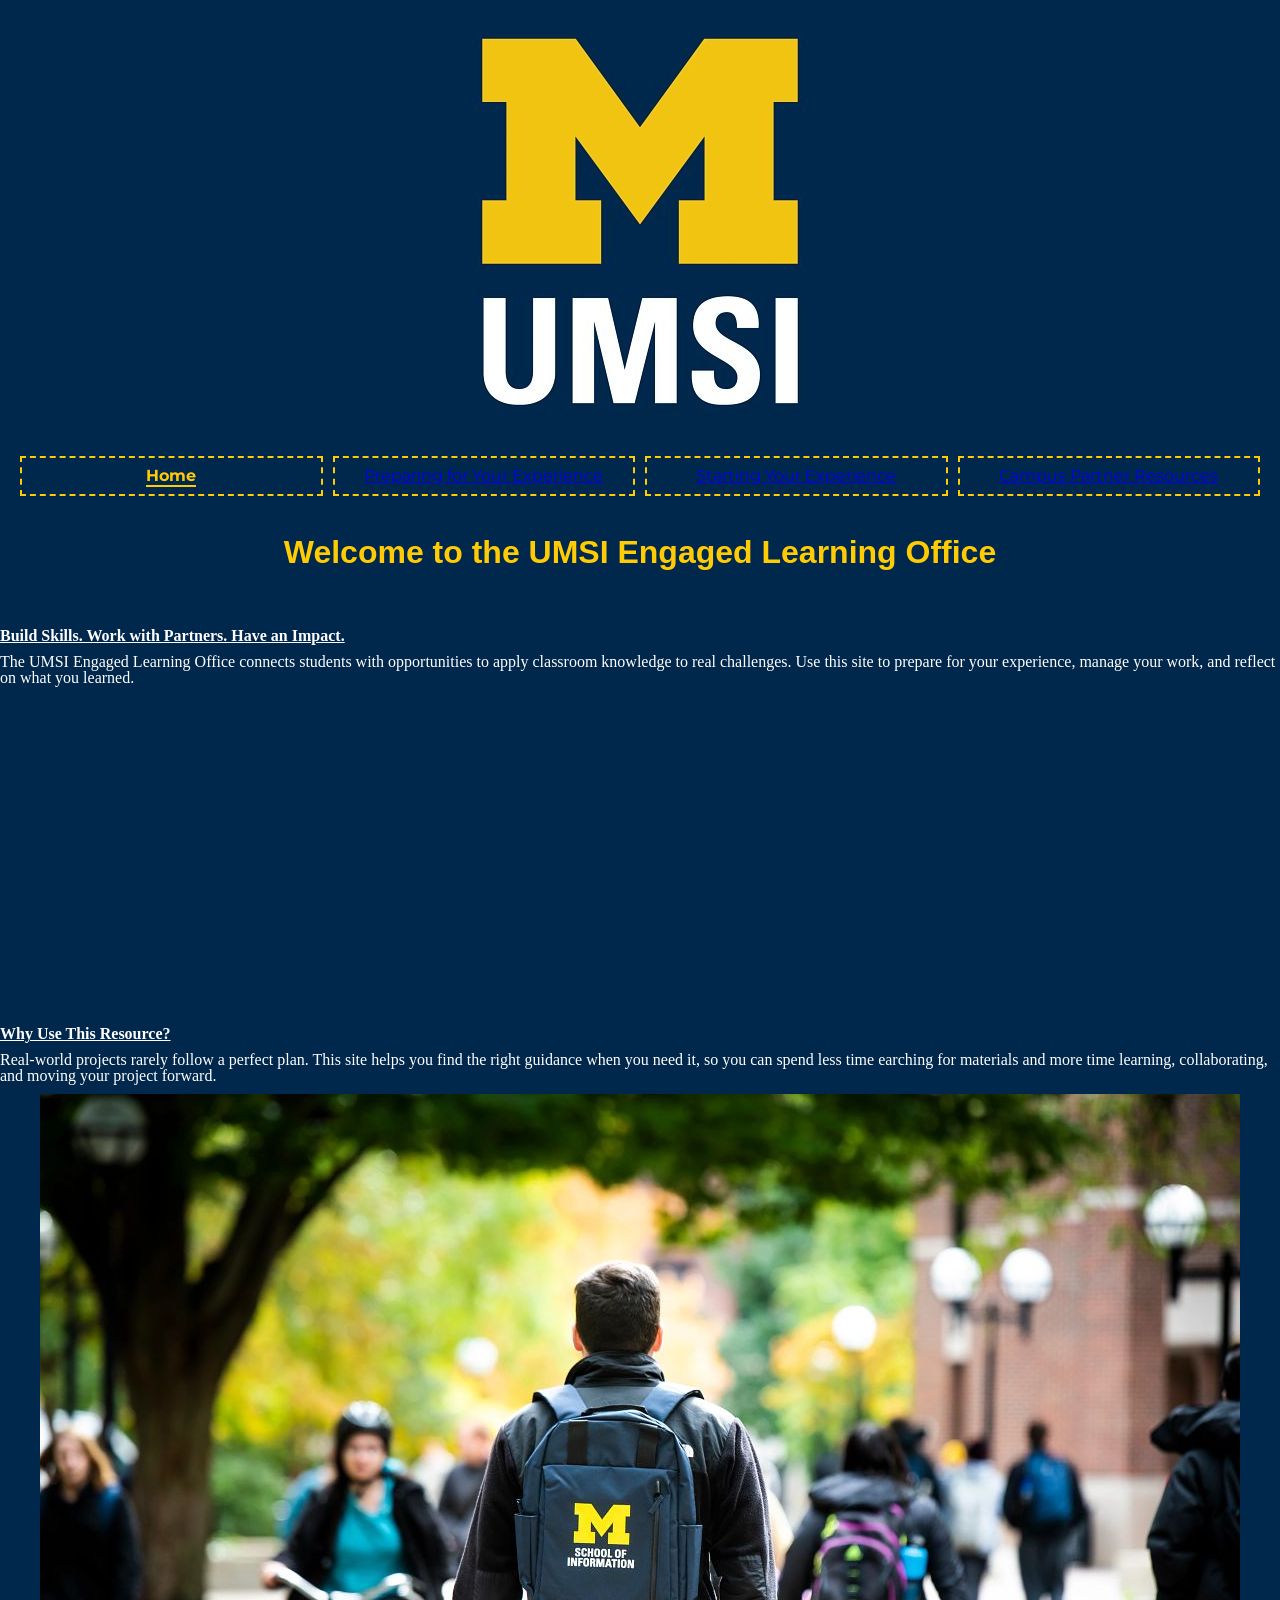
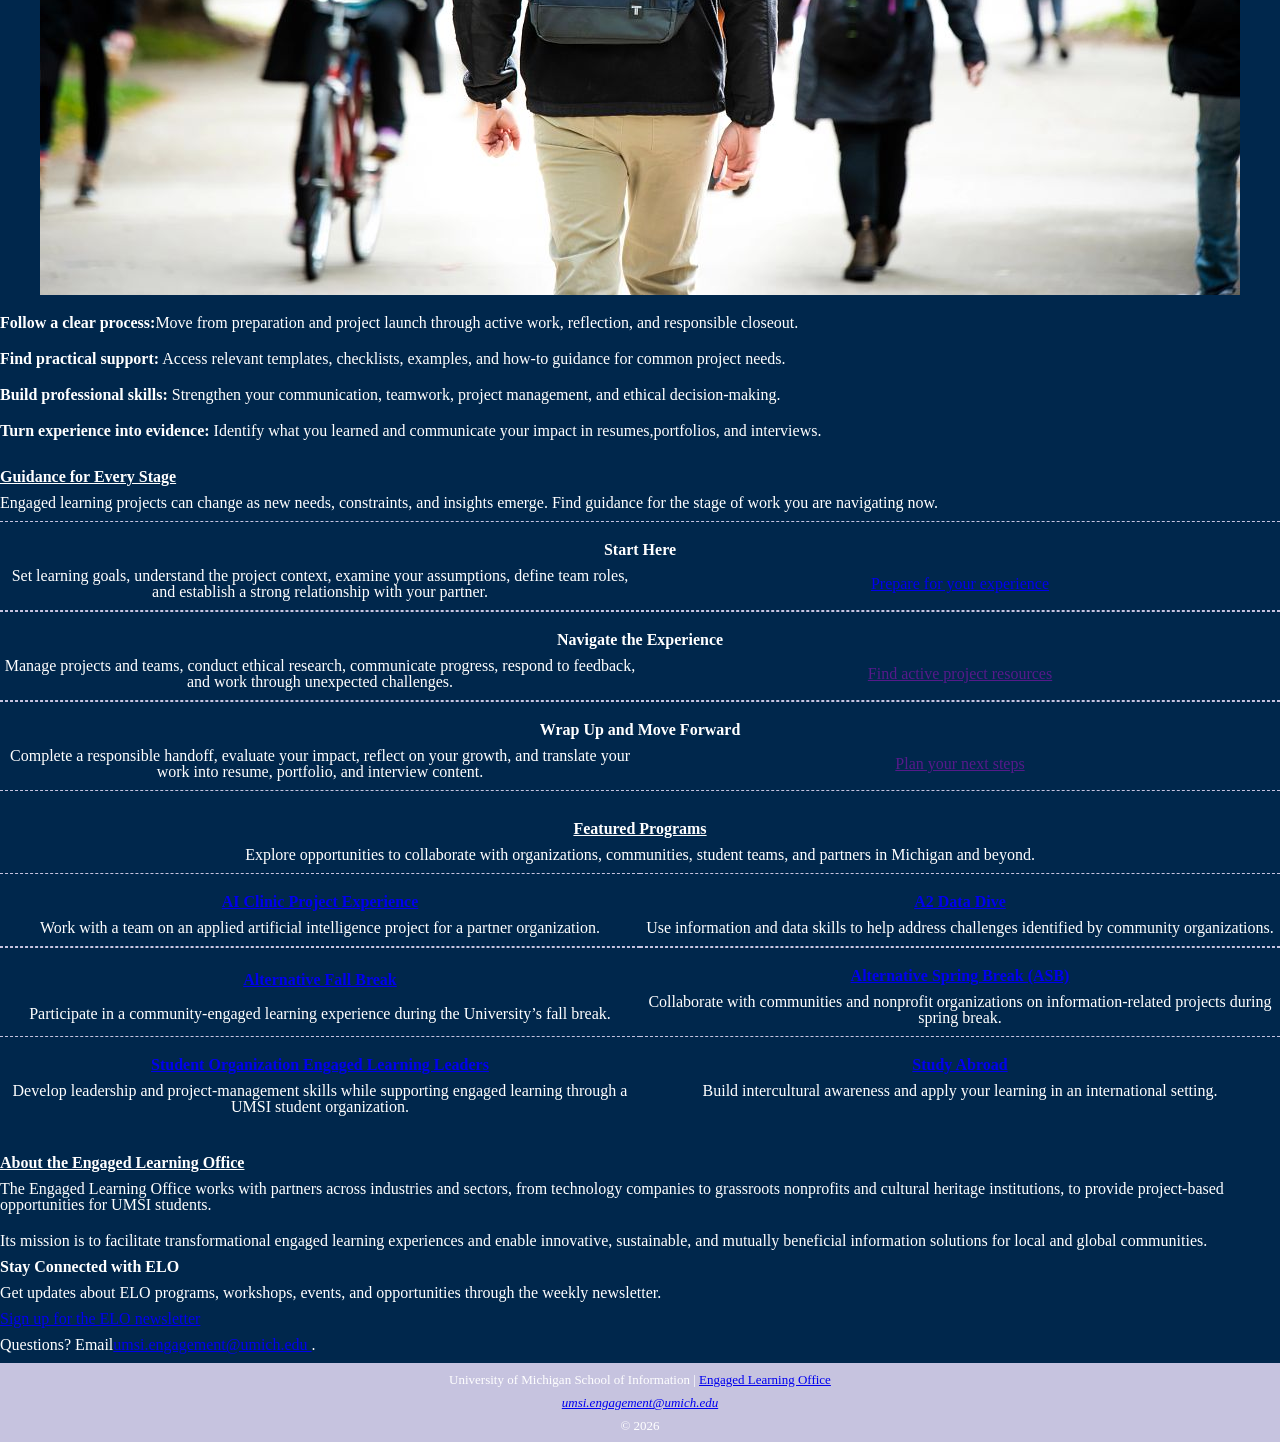
<file: index.html>
<!DOCTYPE html>
<html lang="en">
<head>
    <meta charset="UTF-8">
    <meta name="viewport" content="width=device-width, initial-scale=1.0">

    <link rel="preconnect" href="https://fonts.googleapis.com">
    <link rel="preconnect" href="https://fonts.gstatic.com" crossorigin>
    <link href="https://fonts.googleapis.com/css2?family=Cinzel:wght@400..900&family=IBM+Plex+Mono:ital,wght@0,100;0,200;0,300;0,400;0,500;0,600;0,700;1,100;1,200;1,300;1,400;1,500;1,600;1,700&display=swap" rel="stylesheet">

    <link rel="preconnect" href="https://fonts.googleapis.com">
    <link rel="preconnect" href="https://fonts.gstatic.com" crossorigin>
    <link href="https://fonts.googleapis.com/css2?family=Cinzel:wght@400..900&family=IBM+Plex+Mono:ital,wght@0,100;0,200;0,300;0,400;0,500;0,600;0,700;1,100;1,200;1,300;1,400;1,500;1,600;1,700&family=Montserrat:ital,wght@0,100..900;1,100..900&display=swap" rel="stylesheet">
    
    <link rel="preconnect" href="https://fonts.googleapis.com">
    <link rel="preconnect" href="https://fonts.gstatic.com" crossorigin>
    <link href="https://fonts.googleapis.com/css2?family=Cinzel:wght@400..900&family=IBM+Plex+Mono:ital,wght@0,100;0,200;0,300;0,400;0,500;0,600;0,700;1,100;1,200;1,300;1,400;1,500;1,600;1,700&family=Montserrat:ital,wght@0,100..900;1,100..900&family=Nunito+Sans:ital,opsz,wght@0,6..12,200..1000;1,6..12,200..1000&display=swap" rel="stylesheet">
        
    <link rel="stylesheet" href="css/html5reset.css"/>
    <link rel="stylesheet" href="css/style.css"/>
    <title>Engaged Learning Resources | UMSI</title>

</head>
<body id = "indexID">

    <header>
  <a href = "#main">Skip to Main Content</a>
        <img src="images/UMSI_signature_vertical_informal_solidblue.jpg" alt="UMSI Logo">
        <nav>
            <ul>
                <li><a href = "index.html" class = "active">Home</a></li>
                <li><a href = "prep.html">Preparing for Your Experience</a></li>
                <li><a href = "start.html">Starting Your Experience</a></li>
                <li><a href = "partner.html">Campus Partner Resources</a></li>
            </ul>
        </nav>
    <h1>Welcome to the UMSI Engaged Learning Office</h1>

    </header>
    <main id="main">
    <section>
      <h2>Build Skills. Work with Partners. Have an Impact.</h2>
      <p>
       The UMSI Engaged Learning Office connects students with opportunities to apply classroom knowledge to real challenges. Use this site to prepare for your experience, manage your work, and reflect on what you learned.
      </p>

      <iframe width="560px" height="315px" src="https://www.youtube.com/embed/81ZO9RfIJEQ?si=tBp82YWZMl1u7CVS" title="YouTube video player" frameborder="0" allow="accelerometer; autoplay; clipboard-write; encrypted-media; gyroscope; picture-in-picture; web-share" referrerpolicy="strict-origin-when-cross-origin" allowfullscreen></iframe>
         <!-- Note: this iframe might cause an Axe ARIA error - that's not on you that's on YouTube! -->
    </section>

<section>
    <h2>Why Use This Resource?</h2>

    <p>Real-world projects rarely follow a perfect plan. This site helps you find the right guidance when you need it, so you can spend less time earching for materials and more time learning, collaborating, and moving your project forward.
    </p>
        <img src="images/UMSI_CampusFall_UMSIBackpack_02.jpg" alt="A student wears a UMSI backpack in fall on the drag.">
    <ul>
        <li><strong>Follow a clear process:</strong>Move from preparation and project launch through active work, reflection, and responsible closeout.</li>
        <li><strong>Find practical support:</strong> Access relevant templates, checklists, examples, and how-to guidance for common project needs.</li>
        <li><strong>Build professional skills:</strong> Strengthen your communication, teamwork, project management, and ethical decision-making.</li>
        <li><strong>Turn experience into evidence:</strong> Identify what you learned and communicate your impact in resumes,portfolios, and interviews.</li>
    </ul>
</section>

 <section>
    <h2>Guidance for Every Stage</h2>
    <p>Engaged learning projects can change as new needs, constraints, and insights emerge. Find guidance for the stage of work you are navigating <srong>now.</strong></p>
    <article>
      <h3>Start Here</h3>
      <p>Set learning goals, understand the project context, examine your assumptions, define team roles, and establish a strong relationship with your partner.</p>
      <a href="prep.html">Prepare for your experience</a>
    </article>

    <article>
      <h3>Navigate the Experience</h3>
      <p>Manage projects and teams, conduct ethical research, communicate progress, respond to feedback, and work through unexpected challenges.</p>
      <a href="">Find active project resources</a>
    </article>

    <article>
      <h3>Wrap Up and Move Forward</h3>
      <p>Complete a responsible handoff, evaluate your impact, reflect on your growth, and translate your work into resume, portfolio, and interview content.</p>
      <a href="">Plan your next steps</a>
    </article>
  </section>

   <section>
    <h2>Featured Programs</h2>
    <p>Explore opportunities to collaborate with organizations, communities, student teams, and partners in Michigan and beyond.</p>
    <article>
    <h3><a href="https://mcompass.umich.edu/_portal/tds-program-brochure?programid=12810">AI Clinic Project Experience</a></h3>
    <p>Work with a team on an applied artificial intelligence project for a partner organization.</p>
    </article>

    <article>
    <h3><a href="https://mcompass.umich.edu/_portal/tds-program-brochure?programid=12556">A2 Data Dive</a></h3>
    <p>Use information and data skills to help address challenges identified by community organizations.</p>
    </article>

     <article>
      <h3><a href="https://mcompass.umich.edu/_portal/tds-program-brochure?programid=11297">Alternative Fall Break</a></h3>
      <p>Participate in a community-engaged learning experience during the University’s fall break.</p>
    </article>

    <article>
      <h3><a href="https://mcompass.umich.edu/_portal/tds-program-brochure?programid=10621">Alternative Spring Break (ASB)</a></h3>
       <p>Collaborate with communities and nonprofit organizations on information-related projects during spring break.</p>
    </article>

    <article>
      <h3><a href="https://mcompass.umich.edu/_portal/tds-program-brochure?programid=12294">Student Organization Engaged Learning Leaders</a></h3>
       <p>Develop leadership and project-management skills while supporting engaged learning through a UMSI student organization.</p>
    </article>

    <article>
      <h3><a href="https://www.si.umich.edu/student-life/study-abroad">Study Abroad</a></h3>
      <p>Build intercultural awareness and apply your learning in an international setting. </p>
    </article>
   </section>
  <section>
    <h2>About the Engaged Learning Office</h2>
    <p>The Engaged Learning Office works with partners across industries and sectors, from technology companies to grassroots nonprofits and cultural heritage institutions, to provide project-based opportunities for UMSI students.</p>
    <p>Its mission is to facilitate transformational engaged learning experiences and enable innovative, sustainable, and mutually beneficial information solutions for local and global communities.</p>
  </section>
  <aside>
    <h2>Stay Connected with ELO</h2>
    <p>Get updates about ELO programs, workshops, events, and opportunities through the weekly newsletter.</p>
    <div>
       <a href="https://umsi.info/elo-newsletter"> Sign up for the ELO newsletter</a>
    </div>
    <p>Questions? Email<a href="mailto:umsi.engagement@umich.edu">umsi.engagement@umich.edu </a>.</p>
  </aside>


        <!-- Content taken & modified from UMGPT with the prompt, "Write me a webpage of intro content to help meet the following requirements - this is for the home page": and then pasted in the client objectives & project requirements"
        UMGPT. (2026). UMGPT ( GPT-5.6 Sol September 7th version) [Large language model]. -->
    </main>
    <footer>
        <p>University of Michigan School of Information | <a href="https://www.si.umich.edu/programs/engaged-learning/about-engaged-learning-office">Engaged Learning Office </a></p>
      <address>
        <a href="mailto:umsi.engagement@umich.edu">umsi.engagement@umich.edu</a>
      </address>
      <p>&copy; <span id = "year"> Regents of the University of Michigan</p>
    </footer>

    <script>
      document.getElementById("year").innerHTML = new Date().getFullYear();
    </script>
</body>
</html>
</file>
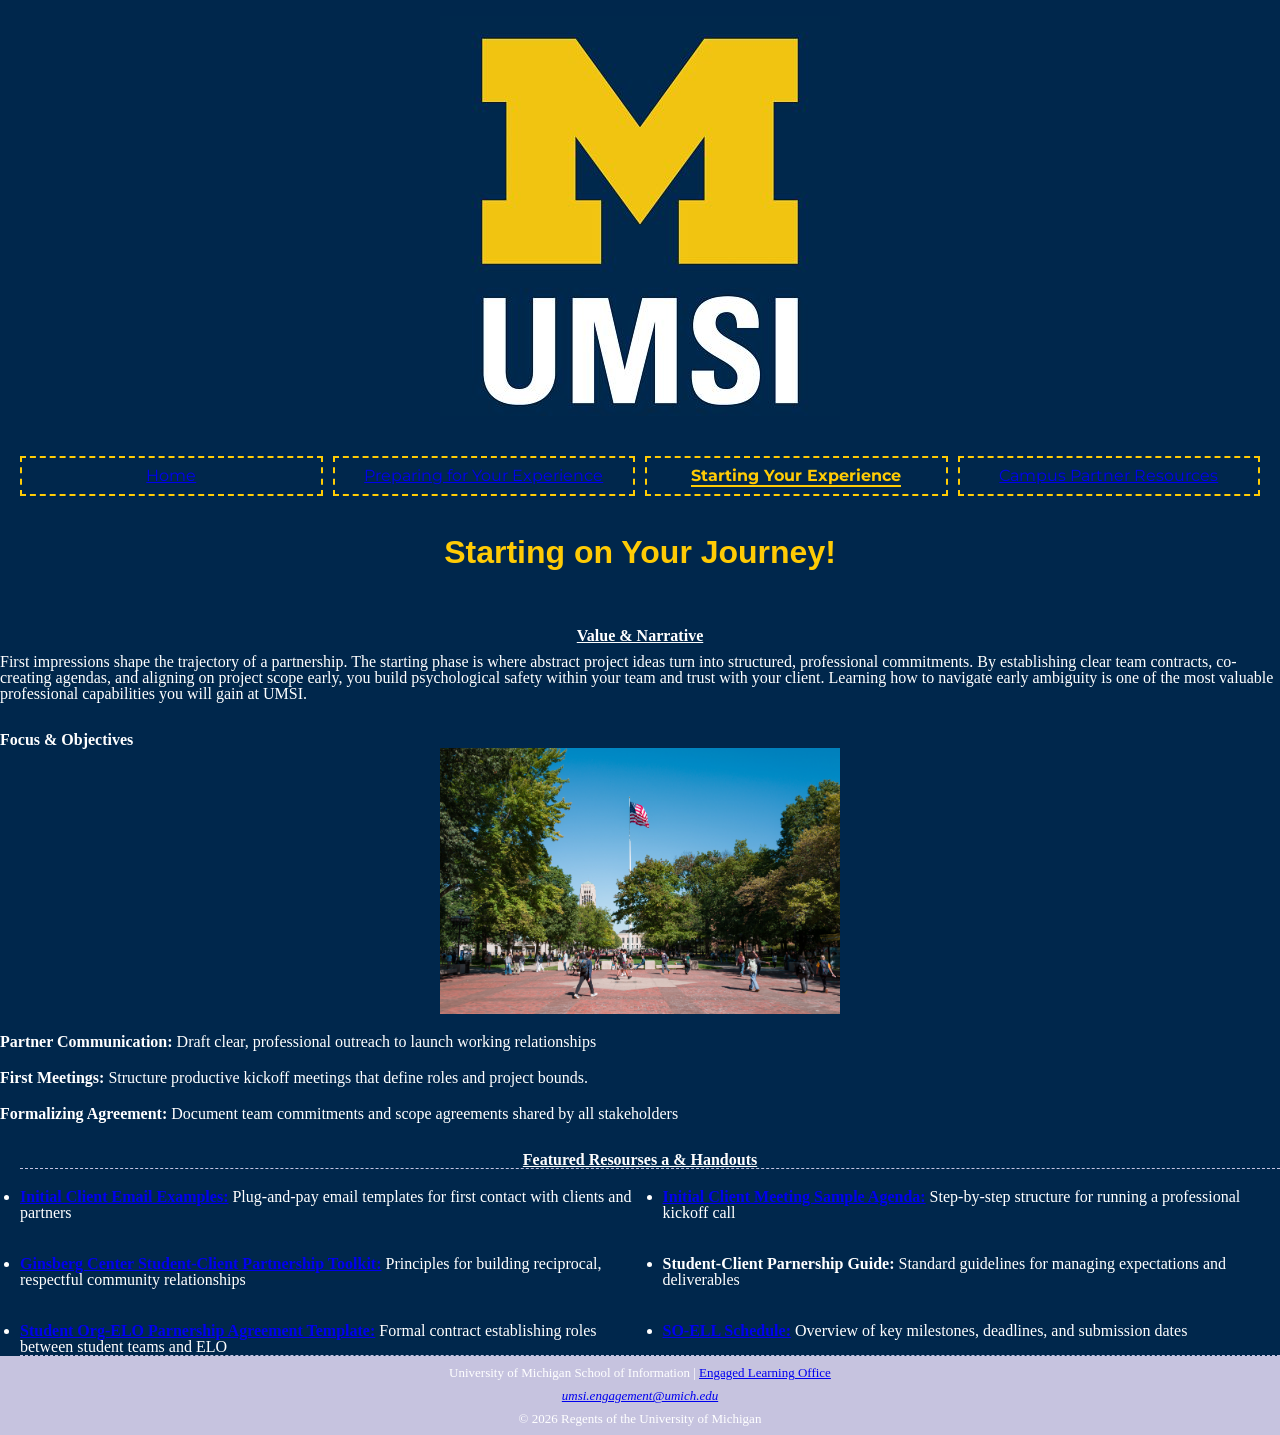
<file: start.html>
<!DOCTYPE html>
<html lang="en">
<head>
    <meta charset="UTF-8">
    <meta name="viewport" content="width=device-width, initial-scale=1.0">

    <link rel="preconnect" href="https://fonts.googleapis.com">
    <link rel="preconnect" href="https://fonts.gstatic.com" crossorigin>
    <link href="https://fonts.googleapis.com/css2?family=Cinzel:wght@400..900&family=IBM+Plex+Mono:ital,wght@0,100;0,200;0,300;0,400;0,500;0,600;0,700;1,100;1,200;1,300;1,400;1,500;1,600;1,700&display=swap" rel="stylesheet">

    <link rel="preconnect" href="https://fonts.googleapis.com">
    <link rel="preconnect" href="https://fonts.gstatic.com" crossorigin>
    <link href="https://fonts.googleapis.com/css2?family=Cinzel:wght@400..900&family=IBM+Plex+Mono:ital,wght@0,100;0,200;0,300;0,400;0,500;0,600;0,700;1,100;1,200;1,300;1,400;1,500;1,600;1,700&family=Montserrat:ital,wght@0,100..900;1,100..900&display=swap" rel="stylesheet">
    
    <link rel="preconnect" href="https://fonts.googleapis.com">
    <link rel="preconnect" href="https://fonts.gstatic.com" crossorigin>
    <link href="https://fonts.googleapis.com/css2?family=Cinzel:wght@400..900&family=IBM+Plex+Mono:ital,wght@0,100;0,200;0,300;0,400;0,500;0,600;0,700;1,100;1,200;1,300;1,400;1,500;1,600;1,700&family=Montserrat:ital,wght@0,100..900;1,100..900&family=Nunito+Sans:ital,opsz,wght@0,6..12,200..1000;1,6..12,200..1000&display=swap" rel="stylesheet">
        
    <link rel="stylesheet" href="css/html5reset.css"/>
    <link rel="stylesheet" href="css/style.css"/>
    <title>Starting on Your Journey</title>
</head>
<body id = "startID">  
    <header>
    <a href = "#main">Skip to Main Content</a>
        <img src="images/UMSI_signature_vertical_informal_solidblue.jpg" alt="UMSI Logo">
        <nav>
            <ul>
                <li><a href = "index.html">Home</a></li>
                <li><a href = "prep.html">Preparing for Your Experience</a></li>
                <li><a href = "start.html" class = "active">Starting Your Experience</a></li>
                <li><a href = "partner.html">Campus Partner Resources</a></li>
            </ul>
        </nav>
    <h1>Starting on Your Journey!</h1>
    </header>
      <main id="main">
    <section>
    <h2>Value & Narrative</h2>
    <p>First impressions shape the trajectory of a partnership. The starting phase is where abstract project ideas turn into structured, professional commitments. By establishing clear team contracts, co-creating agendas, and aligning on project scope early, you build psychological safety within your team and trust with your client. Learning how to navigate early ambiguity is one of the most valuable professional capabilities you will gain at UMSI.
    </p>
  
    <h3>Focus & Objectives</h3>
      <img src="images/MCOMMONS-Q3-1002644.jpg" width = "400" height = "250" alt="Student walking in t he diag">

    <ul>
        <li><strong>Partner Communication:</strong> Draft clear, professional outreach to launch working relationships</li>
        <li><strong>First Meetings:</strong> Structure productive kickoff meetings that define roles and project bounds.</li>
        <li><strong>Formalizing Agreement:</strong> Document team commitments and scope agreements shared by all stakeholders</li>
    </ul>
    </section>

    <section>
        <h2>Featured Resourses a & Handouts</h2>

        <ul>
            <li><strong><a href= "https://docs.google.com/document/d/1fWFXwoW5fKX_Tctn97Gio5XZDwILNlqIOyKKE8Yk5J0/edit?usp=drive_link">Initial Client Email Examples:</a></strong> Plug-and-pay email templates for first contact with clients and partners</li>
            <li><strong><a href = "https://docs.google.com/document/d/1ItXxYauAcPoaGMUZWuJsX-OLFfGmeBOWT7JNhoZxGyU/edit?usp=drive_link">Initial Client Meeting Sample Agenda:</a></strong> Step-by-step structure for running a professional kickoff call</li>
            <li><strong><a href = "https://ginsberg.umich.edu/article/campus-community-partnerships-toolkit">Ginsberg Center Student-Client Partnership Toolkit:</a></strong> Principles for building reciprocal, respectful community relationships</li>
            <li><strong>Student-Client Parnership Guide:</strong> Standard guidelines for managing expectations and deliverables</li>
            <li><strong><a href = "https://docs.google.com/document/d/1y5Y2wc1ADz0n_ht26kPYlFK3Zm9i3UR_Z0OMWP3Q_xQ/edit?usp=drive_link">Student Org-ELO Parnership Agreement Template:</a></strong> Formal contract establishing roles between student teams and ELO</li>
            <li><strong><a href = "https://docs.google.com/spreadsheets/d/1YeK2WerSbhaU5hjEg9wxdXmzBx9lgRy2yHBKAH-SxiA/edit?gid=166831640#gid=166831640">SO-ELL Schedule:</a></strong> Overview of key milestones, deadlines, and submission dates</li>
        </ul>
    </section>
</main>

<footer>
        <p>University of Michigan School of Information | <a href="https://www.si.umich.edu/programs/engaged-learning/about-engaged-learning-office">Engaged Learning Office </a></p>
      <address>
        <a href="mailto:umsi.engagement@umich.edu">umsi.engagement@umich.edu</a>
      </address>
      <p>&copy; <span id = "year"></span> Regents of the University of Michigan</p>
    </footer>

    <script>
      document.getElementById("year").innerHTML = new Date().getFullYear();
    </script>
</body>
</html>
</file>
<file: css/style.css>
body {
    background-color: #00274C;
    color: white;
}

*:focus {
    border: 3px solid #FFCB05;
}

nav a:focus, nav a:hover {
    border: 3px solid #00274C;
}

header {
    background-color: #00274C;
    color: #FFCB05;
}

header a[href="#main"] {
    position: relative;
    top: -65px;
}

header a[href="#main"]:focus {
    border:5px solid #FFCB05;
    top: 0;;
}

nav a:visited {
    color: white;
}

nav {
    display: grid;
    gap: 13px;
    text-align: center;
    font-family: 'IBM Plex Super Family', Montserrat, 'Nunito Sans', Merriweather;
    color: #FFCB05;
}

nav ul {
    display: grid;
    grid-template-columns: repeat(4, 1fr);
    padding: 40px 20px;
    gap: 10px;
}

nav li {
    border: 2px dashed #FFCB05;
    padding: 10px 3px;
    text-align: center;
    align-content: center;
}

nav a.active {
    text-decoration: none;
    font-weight: bolder;
    border-bottom: 2px solid #FFCB05;
    color: #FFCB05;
}

h1 {
    font-family: 'Franklin Gothic Medium', 'Arial Narrow', Arial, sans-serif;
    font-size: xx-large;
    padding-bottom: 30px;
    text-align: center;
}

footer {
    background-color: #c6c3df;
    text-align: center;
    font-size: small;
}

section > h2{
    text-decoration: underline;
    padding-top: 30px;

}

p {
    padding: 10px 0px; 
}

iframe, img{
    display: block;
    max-width: 100%;
    height: auto;
    margin: 0 auto;
}

iframe {
    height: 300px;
    border: 0;
    max-width: 100%;
}


h3, li {
    padding-top: 20px;
}


#indexID article:nth-of-type(-n + 4) {
    display: grid;
    grid-template-columns: repeat(2, 1fr);
    align-items: center;
    border-top: 1px dashed #c6c3df;
    border-bottom: 1px dashed #c6c3df;
    text-align: center;
}

#indexID article h3 {
    grid-column: 1 / -1;
    text-align: center;
}

#indexID article li {
    grid-column: 2 / 3;
    text-align: left;
    max-width: 90%;  
}

#indexID section:nth-of-type(4) {
    display: grid;
    grid-template-columns: repeat(2, 1fr);
    grid-column: 1 / -1;
}

#indexID section:nth-of-type(4) h2, #indexID section:nth-of-type(4) p:first-of-type{
    grid-column: 1 / -1;
    text-align: center;
}

#partnerID #main section {
    display: grid;
    grid-template-columns: repeat(2, 1fr);
    border-top: 1px dashed #c6c3df;
    border-bottom: 1px dashed #c6c3df;
}

#partnerID #main li {
    padding-left: 20px;
}

#prepID article {
    display: grid;
    grid-template-columns: repeat(2, 1fr);
    border-top: 1px dashed #c6c3df;
    border-bottom: 1px dashed #c6c3df;
}


#prepID article h3 {
    grid-column: 1 / -1;
    text-align: center;
}

#prepID article ul, #prepID article ol {
    grid-column: 1 / -1;
    display: grid;
    grid-template-columns: repeat(2, minmax(0, 1fr));
    gap: 15px 25px;
    margin-left: 20px;
}

#prepID article li {
    grid-column: auto;
}


#startID section h2 {
    grid-column: 1 / -1;
    text-align: center;
}

#startID section:nth-of-type(2) ul, #prepID section:nth-of-type(2) ol {
    grid-column: 1 / -1;
    display: grid;
    grid-template-columns: repeat(2, minmax(0, 1fr));
    border-top: 1px dashed #c6c3df;
    border-bottom: 1px dashed #c6c3df;
    gap: 15px 25px; 
    margin-left: 20px;

}

#startID section li {
    grid-column: auto;
}
#error {
    background-color: #00274C;
    color: #FFCB05;
}
#error h2 {
    display: grid;
    justify-content: center;
    margin-bottom: 2rem;
}

@media screen and (min-width: 1000px) {
    /**
    This view is for the desktop make sure to mention that in the write up
    ✅ 11/18 - Improvement from mobile design 
        rename the titles of the pages so they match what the page reflects
        use a font from umich stuff
        add like a blue background
    
    ✅ 11/18 - Requirements
        * need a 404 page *

    11/19 - Home:
        Have the navigation maybe be bigger
        have the underlines be bigger and change the color to blue
            center it on the page if I am able to but i may prefer to keep it left aligned
        remove the coloumns
        add gaps between the different sections
        and change the background color of the different sections
    
    11/20 - Prepare for you experience
        make headers bigger, blue, and maybe center-aligned
        remove the columns unless I am able to make it separate background colors (like maize the blue)

    11/21 - Starting your experience
        maybe have the picture to the left and the first three sentences to the right of it
        make the headers bigger, blue, and maybe center-aligned
    
    11/19 - Campus partner resources
        make the headers bigger, blue and maybe center-aligned
        I like the format of it so far
    
    ✅ 11/18 - Footer
        needs to dynamically update with the year

     */
}
</file>
